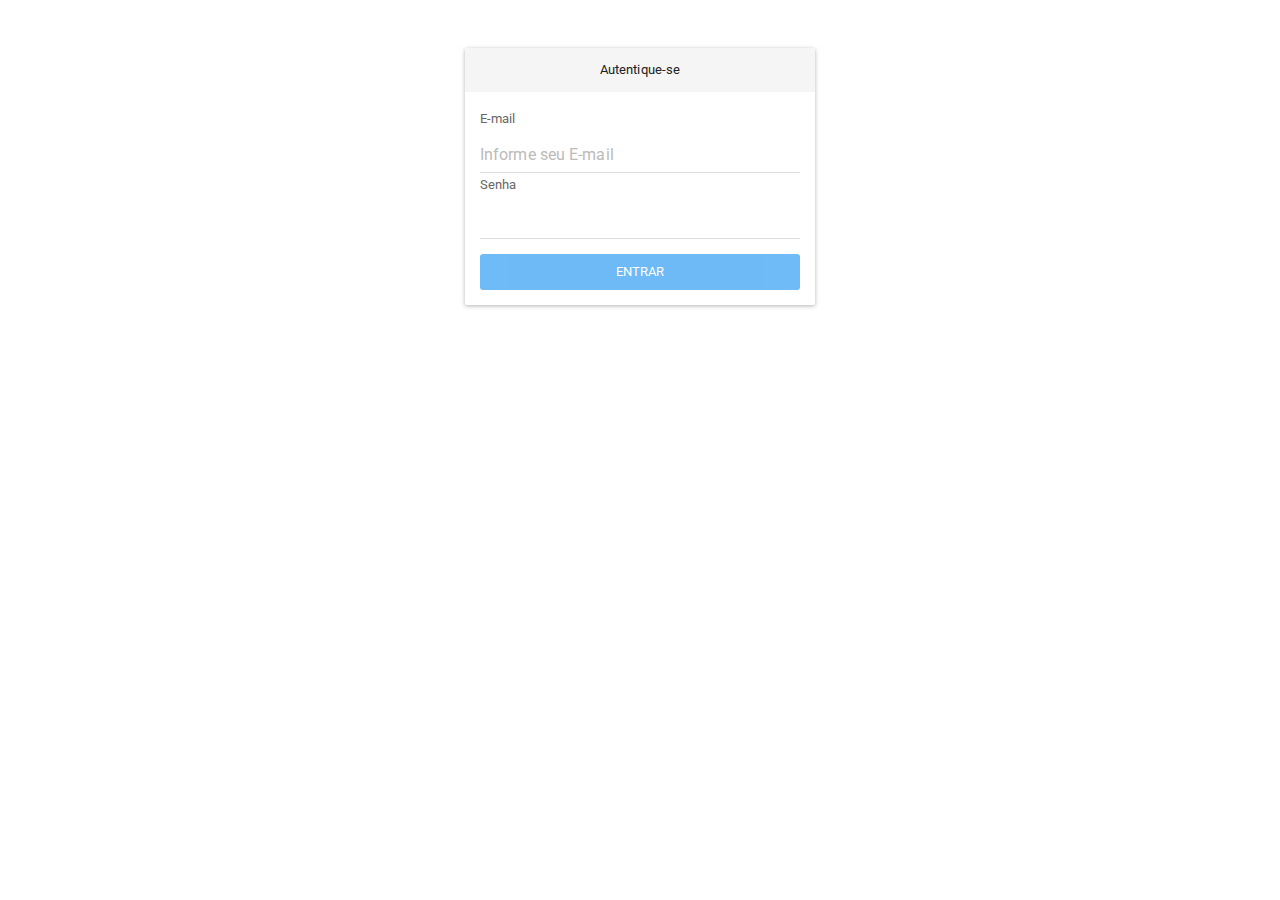
<file: WebStore.Api/wwwroot/admin/public/dev/index.html>
﻿<!DOCTYPE html>
<html ng-app="mwa">
<head>
    <meta charset="utf-8">
    <meta http-equiv="X-UA-Compatible" content="IE=edge">
    <meta name="description" content="Bem vindo a Modern Web Store!">
    <meta name="viewport" content="width=device-width, initial-scale=1">
    <title>Modern Web Store - Setor Administrativo</title>

    <link rel="stylesheet" href="../../bower_components/bootswatch/paper/bootstrap.css">
    <link rel="stylesheet" href="../../bower_components/animate.css/animate.css">
    <link rel="stylesheet" href="../../bower_components/font-awesome/css/font-awesome.css">
    <link rel="stylesheet" href="../../bower_components/toastr/toastr.css" />
    <link rel="stylesheet" href="../../bower_components/ng-img-crop/compile/minified/ng-img-crop.css" />

    <link rel="stylesheet" href="css/cropArea.css" />
</head>
<body>
    <div ng-include="'pages/shared/headbar.html'"></div>
    <div class="container" ng-view></div>
    
    
    <script src="../../bower_components/jquery/dist/jquery.js"></script>
    <script src="../../bower_components/bootstrap/dist/js/bootstrap.js"></script>
    <script src="../../bower_components/toastr/toastr.js"></script>
    <script src="../../bower_components/angular/angular.js"></script>
    <script src="../../bower_components/angular-route/angular-route.js"></script>
    <script src="../../bower_components/ng-img-crop/compile/minified/ng-img-crop.js"></script>

    <script src="../../app/app.js"></script>
    <script src="../../app/routes.js"></script>
    <script src="../../app/config.js"></script>

    <script src="../../app/factories/account-factory.js"></script>
    <script src="../../app/factories/category-factory.js"></script>
    <script src="../../app/factories/product-factory.js"></script>

    <script src="../../app/controllers/home/home-controller.js"></script>
    <script src="../../app/controllers/account/login-controller.js"></script>
    <script src="../../app/controllers/account/logout-controller.js"></script>
    <script src="../../app/controllers/category/category-controller.js"></script>
    <script src="../../app/controllers/product/product-list-controller.js"></script>
    <script src="../../app/controllers/product/product-create-controller.js"></script>
    <script src="../../app/controllers/product/product-edit-controller.js"></script>
</body>
</html>
</file>
<file: WebStore.Api/wwwroot/admin/bower_components/toastr/toastr.css>
.toast-title {
  font-weight: bold;
}
.toast-message {
  -ms-word-wrap: break-word;
  word-wrap: break-word;
}
.toast-message a,
.toast-message label {
  color: #FFFFFF;
}
.toast-message a:hover {
  color: #CCCCCC;
  text-decoration: none;
}
.toast-close-button {
  position: relative;
  right: -0.3em;
  top: -0.3em;
  float: right;
  font-size: 20px;
  font-weight: bold;
  color: #FFFFFF;
  -webkit-text-shadow: 0 1px 0 #ffffff;
  text-shadow: 0 1px 0 #ffffff;
  opacity: 0.8;
  -ms-filter: progid:DXImageTransform.Microsoft.Alpha(Opacity=80);
  filter: alpha(opacity=80);
  line-height: 1;
}
.toast-close-button:hover,
.toast-close-button:focus {
  color: #000000;
  text-decoration: none;
  cursor: pointer;
  opacity: 0.4;
  -ms-filter: progid:DXImageTransform.Microsoft.Alpha(Opacity=40);
  filter: alpha(opacity=40);
}
.rtl .toast-close-button {
  left: -0.3em;
  float: left;
  right: 0.3em;
}
/*Additional properties for button version
 iOS requires the button element instead of an anchor tag.
 If you want the anchor version, it requires `href="#"`.*/
button.toast-close-button {
  padding: 0;
  cursor: pointer;
  background: transparent;
  border: 0;
  -webkit-appearance: none;
}
.toast-top-center {
  top: 0;
  right: 0;
  width: 100%;
}
.toast-bottom-center {
  bottom: 0;
  right: 0;
  width: 100%;
}
.toast-top-full-width {
  top: 0;
  right: 0;
  width: 100%;
}
.toast-bottom-full-width {
  bottom: 0;
  right: 0;
  width: 100%;
}
.toast-top-left {
  top: 12px;
  left: 12px;
}
.toast-top-right {
  top: 12px;
  right: 12px;
}
.toast-bottom-right {
  right: 12px;
  bottom: 12px;
}
.toast-bottom-left {
  bottom: 12px;
  left: 12px;
}
#toast-container {
  position: fixed;
  z-index: 999999;
  pointer-events: none;
  /*overrides*/
}
#toast-container * {
  -moz-box-sizing: border-box;
  -webkit-box-sizing: border-box;
  box-sizing: border-box;
}
#toast-container > div {
  position: relative;
  pointer-events: auto;
  overflow: hidden;
  margin: 0 0 6px;
  padding: 15px 15px 15px 50px;
  width: 300px;
  -moz-border-radius: 3px 3px 3px 3px;
  -webkit-border-radius: 3px 3px 3px 3px;
  border-radius: 3px 3px 3px 3px;
  background-position: 15px center;
  background-repeat: no-repeat;
  -moz-box-shadow: 0 0 12px #999999;
  -webkit-box-shadow: 0 0 12px #999999;
  box-shadow: 0 0 12px #999999;
  color: #FFFFFF;
  opacity: 0.8;
  -ms-filter: progid:DXImageTransform.Microsoft.Alpha(Opacity=80);
  filter: alpha(opacity=80);
}
#toast-container > div.rtl {
  direction: rtl;
  padding: 15px 50px 15px 15px;
  background-position: right 15px center;
}
#toast-container > div:hover {
  -moz-box-shadow: 0 0 12px #000000;
  -webkit-box-shadow: 0 0 12px #000000;
  box-shadow: 0 0 12px #000000;
  opacity: 1;
  -ms-filter: progid:DXImageTransform.Microsoft.Alpha(Opacity=100);
  filter: alpha(opacity=100);
  cursor: pointer;
}
#toast-container > .toast-info {
  background-image: url("[data-uri]") !important;
}
#toast-container > .toast-error {
  background-image: url("[data-uri]") !important;
}
#toast-container > .toast-success {
  background-image: url("[data-uri]") !important;
}
#toast-container > .toast-warning {
  background-image: url("[data-uri]") !important;
}
#toast-container.toast-top-center > div,
#toast-container.toast-bottom-center > div {
  width: 300px;
  margin-left: auto;
  margin-right: auto;
}
#toast-container.toast-top-full-width > div,
#toast-container.toast-bottom-full-width > div {
  width: 96%;
  margin-left: auto;
  margin-right: auto;
}
.toast {
  background-color: #030303;
}
.toast-success {
  background-color: #51A351;
}
.toast-error {
  background-color: #BD362F;
}
.toast-info {
  background-color: #2F96B4;
}
.toast-warning {
  background-color: #F89406;
}
.toast-progress {
  position: absolute;
  left: 0;
  bottom: 0;
  height: 4px;
  background-color: #000000;
  opacity: 0.4;
  -ms-filter: progid:DXImageTransform.Microsoft.Alpha(Opacity=40);
  filter: alpha(opacity=40);
}
/*Responsive Design*/
@media all and (max-width: 240px) {
  #toast-container > div {
    padding: 8px 8px 8px 50px;
    width: 11em;
  }
  #toast-container > div.rtl {
    padding: 8px 50px 8px 8px;
  }
  #toast-container .toast-close-button {
    right: -0.2em;
    top: -0.2em;
  }
  #toast-container .rtl .toast-close-button {
    left: -0.2em;
    right: 0.2em;
  }
}
@media all and (min-width: 241px) and (max-width: 480px) {
  #toast-container > div {
    padding: 8px 8px 8px 50px;
    width: 18em;
  }
  #toast-container > div.rtl {
    padding: 8px 50px 8px 8px;
  }
  #toast-container .toast-close-button {
    right: -0.2em;
    top: -0.2em;
  }
  #toast-container .rtl .toast-close-button {
    left: -0.2em;
    right: 0.2em;
  }
}
@media all and (min-width: 481px) and (max-width: 768px) {
  #toast-container > div {
    padding: 15px 15px 15px 50px;
    width: 25em;
  }
  #toast-container > div.rtl {
    padding: 15px 50px 15px 15px;
  }
}
</file>
<file: WebStore.Api/wwwroot/admin/bower_components/ng-img-crop/compile/minified/ng-img-crop.css>
img-crop{width:100%;height:100%;display:block;position:relative;overflow:hidden}img-crop canvas{display:block;position:absolute;top:50%;left:50%;outline:0;-webkit-tap-highlight-color:transparent}
</file>
<file: WebStore.Api/wwwroot/admin/public/dev/css/cropArea.css>
﻿        .cropArea {
            background: #f5f5f5;
            overflow: hidden;
            width: 100%;
            height: 540px;
            border: 1px dashed #0b97c4;
        }
</file>
